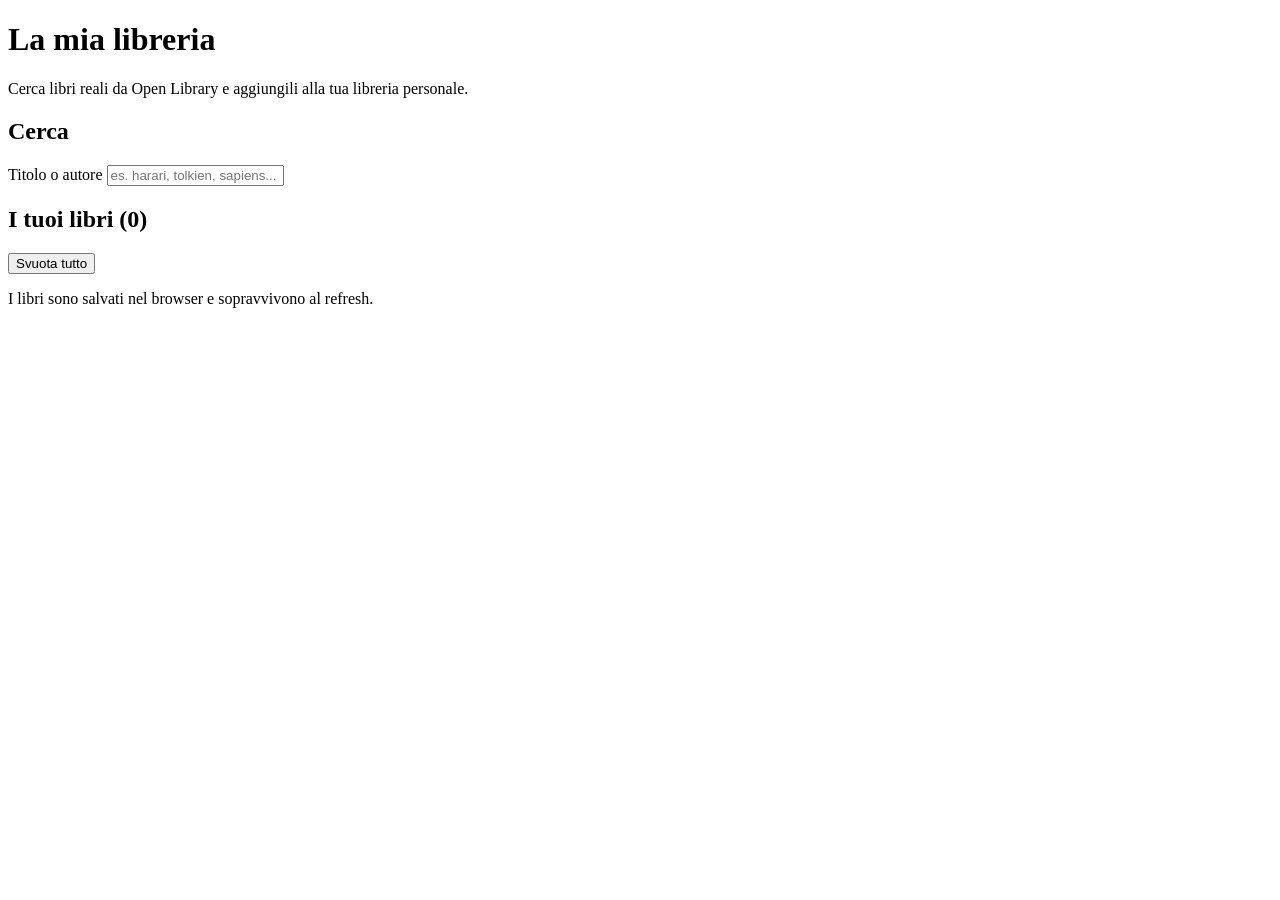
<file: esercizio/index.html>
<!DOCTYPE html>
<html lang="it">

<head>
    <meta charset="UTF-8">
    <meta name="viewport" content="width=device-width, initial-scale=1.0">
    <title>Mini-libreria — Cerca su Opne Library(Settimana VII giorno III)</title>
    <link rel="stylesheet" type="text.css" href="assets/css/style.css">
</head>

<body>

    <header class="site-header">
        <h1>La mia libreria</h1>
        <p>Cerca libri reali da Open Library e aggiungili alla tua libreria personale.</p>
    </header>

    <main class="container">

        <section class="cerca-section">
            <h2>Cerca</h2>
            <div class="campo">
                <label for="cerca">Titolo o autore</label>
                <input type="text" id="cerca" placeholder="es. harari, tolkien, sapiens...">
            </div>
            
            <div id="spinner" class="spinner" hidden>Caricamento in corso...</div>
            <div id="errore" class="alert alert-danger" hidden></div>
            <ul id="risultati" class="risultati"></ul>
        </section>

        <section class="lista-section">
            <div class="lista-header">
                <h2>I tuoi libri (<span id="contatore">0</span>)</h2>
                <button id="svuota-tutto" class="btn-svuota">Svuota tutto</button>
            </div>
            <p class="info-storage">I libri sono salvati nel browser e sopravvivono al refresh.</p>
            <ul id="lista-libri" class="lista-libri">
                <!-- popolato da JavaScript -->
            </ul>
        </section>

    </main>

    <script src="assets/js/script.js"></script>
</body>

</html>
</file>
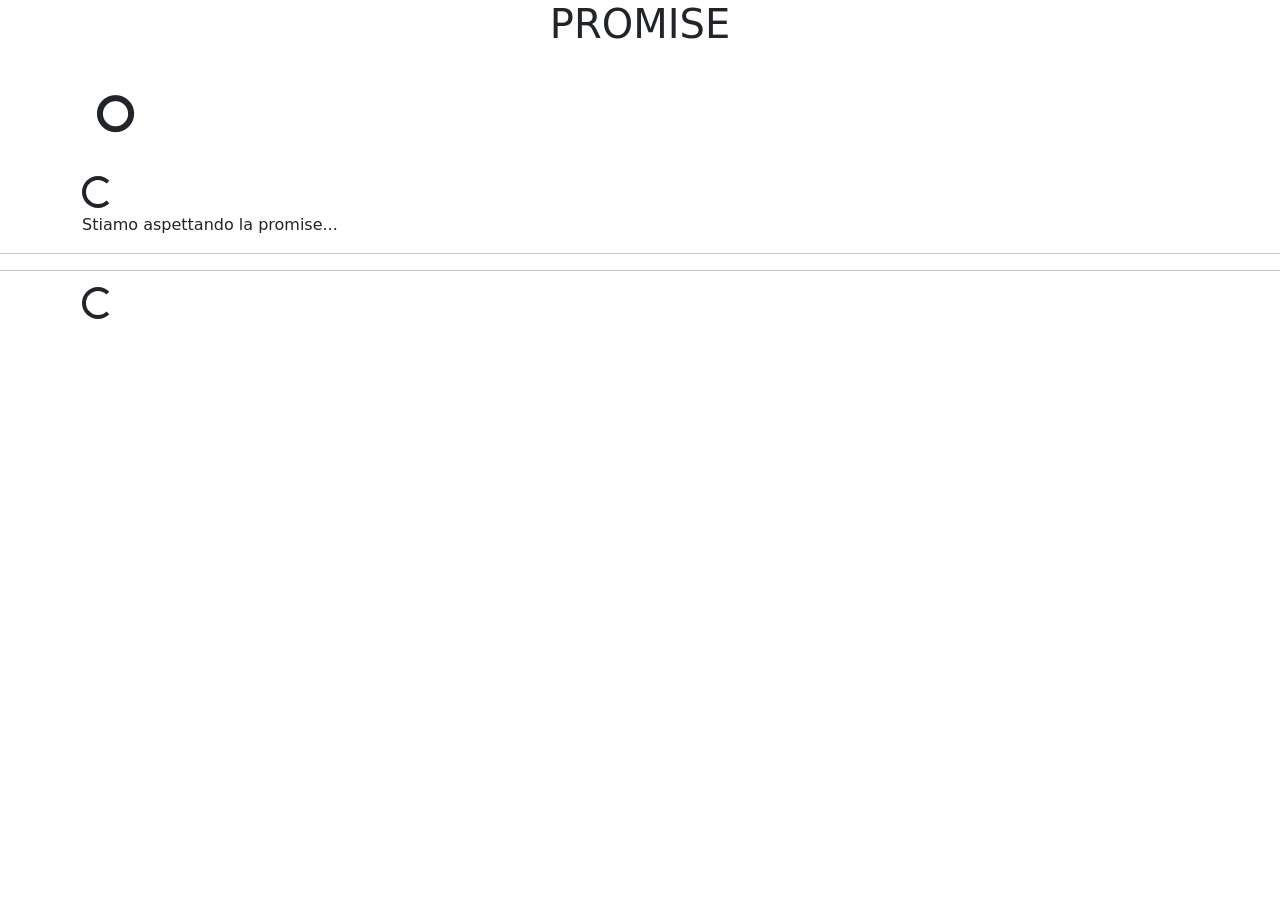
<file: teoria/index.html>
<!doctype html>
<html lang="it">
	<head>
		<meta charset="UTF-8" />
		<meta name="viewport" content="width=device-width, initial-scale=1.0" />
		<title>Document</title>
		<link
			href="https://cdn.jsdelivr.net/npm/bootstrap@5.3.8/dist/css/bootstrap.min.css"
			rel="stylesheet"
			integrity="sha384-sRIl4kxILFvY47J16cr9ZwB07vP4J8+LH7qKQnuqkuIAvNWLzeN8tE5YBujZqJLB"
			crossorigin="anonymous"
		/>
		<link rel="stylesheet" type="text/css" href="assets/css/style.css" />
	</head>
	<body>
		<div class="container text-center">
			<h1>PROMISE</h1>
		</div>

		<div class="container">
			<div id="semaforo">⚪</div>
			<div class="spinner">
				<div class="spinner-border" role="status">
					<span class="visually-hidden">Loading...</span>
				</div>
				<p>Stiamo aspettando la promise...</p>
			</div>
			<h3 id="promiseState"></h3>
		</div>

		<hr />

		<div class="container">
			<h4 id="result"></h4>
		</div>

		<hr />

		<div class="container">
			<div class="spinner-border spinner" role="status">
				<span class="visually-hidden">Loading...</span>
			</div>
            <div id="imgBox"></div>
		</div>

		<script
			src="https://cdn.jsdelivr.net/npm/bootstrap@5.3.8/dist/js/bootstrap.bundle.min.js"
			integrity="sha384-FKyoEForCGlyvwx9Hj09JcYn3nv7wiPVlz7YYwJrWVcXK/BmnVDxM+D2scQbITxI"
			crossorigin="anonymous"
		></script>
		<script src="assets/js/script.js"></script>
	</body>
</html>
</file>
<file: esercizio/assets/css/style.css>
/* Mini-libreria — Settimana VII Giorno I */


* { box-sizing: border-box; }

body {
  margin: 0;
  font-family: "Helvetica Neue", Arial, sans-serif;
  font-size: 16px;
  line-height: 1.6;
  background: #f7f7f7;
  color: #1a1a1a;
}

.container {
  max-width: 720px;
  margin: 0 auto;
  padding: 20px;
}

.site-header {
  background: hsl(220, 50%, 25%);
  color: white;
  padding: 30px 20px;
  text-align: center;
}

.site-header h1 { margin: 0 0 8px; }
.site-header p  { margin: 0; opacity: 0.85; }


/* === Form === */

.form-section {
  background: white;
  padding: 24px;
  margin-top: 20px;
  border-radius: 6px;
  box-shadow: 0 2px 6px rgba(0, 0, 0, 0.06);
}

.form-section h2 { margin-top: 0; }

.form .campo {
  margin-bottom: 12px;
}

.form label {
  display: block;
  font-weight: bold;
  margin-bottom: 4px;
}

.form input,
.form select {
  width: 100%;
  padding: 8px;
  font-size: 1rem;
  border: 1px solid #ccc;
  border-radius: 4px;
  background: white;
}

.btn-primary {
  background: hsl(220, 50%, 25%);
  color: white;
  border: none;
  padding: 10px 24px;
  font-size: 1rem;
  border-radius: 4px;
  cursor: pointer;
  margin-top: 8px;
}

.btn-primary:hover {
  background: hsl(220, 50%, 18%);
}


/* === Lista libri === */

.lista-section {
  margin-top: 28px;
}

.lista-libri {
  list-style: none;
  padding: 0;
  margin: 0;
}

.lista-libri li {
  background: white;
  padding: 16px;
  margin-bottom: 10px;
  border-radius: 6px;
  border-left: 4px solid hsl(220, 50%, 25%);
  box-shadow: 0 1px 3px rgba(0, 0, 0, 0.05);
  display: flex;
  justify-content: space-between;
  align-items: center;
}

.lista-libri li.letto {
  border-left-color: hsl(140, 50%, 35%);
  opacity: 0.65;
}

.lista-libri .info {
  flex: 1;
}

.lista-libri .titolo {
  font-weight: bold;
}

.lista-libri .meta {
  color: #666;
  font-size: 0.9rem;
}

.lista-libri .badge-formato {
  display: inline-block;
  padding: 2px 8px;
  border-radius: 99px;
  font-size: 0.75rem;
  background: #eee;
  color: #555;
  margin-left: 6px;
  vertical-align: middle;
}

.lista-libri .azioni button {
  background: none;
  border: 1px solid #ccc;
  padding: 6px 12px;
  border-radius: 4px;
  cursor: pointer;
  font-size: 0.9rem;
}

.lista-libri .azioni button:hover {
  background: hsl(140, 50%, 95%);
  border-color: hsl(140, 50%, 35%);
}


/* === Nuovo D2: header lista + svuota tutto === */

.lista-header {
  display: flex;
  justify-content: space-between;
  align-items: center;
  margin-bottom: 4px;
}

.lista-header h2 {
  margin: 0;
}

.btn-svuota {
  background: none;
  border: 1px solid #c44;
  color: #c44;
  padding: 6px 12px;
  border-radius: 4px;
  cursor: pointer;
  font-size: 0.9rem;
}

.btn-svuota:hover {
  background: #c44;
  color: white;
}

.info-storage {
  margin: 0 0 16px;
  color: #666;
  font-size: 0.85rem;
  font-style: italic;
}

.azioni button + button {
  margin-left: 6px;
}

.azioni span {
  color: hsl(140, 50%, 35%);
  font-weight: bold;
  margin-right: 8px;
}
</file>
<file: teoria/assets/css/style.css>
#semaforo {
	font-size: 80px;
}

.nascondi {
	visibility: hidden;
}

.img {
	width: 30%;
}
</file>
